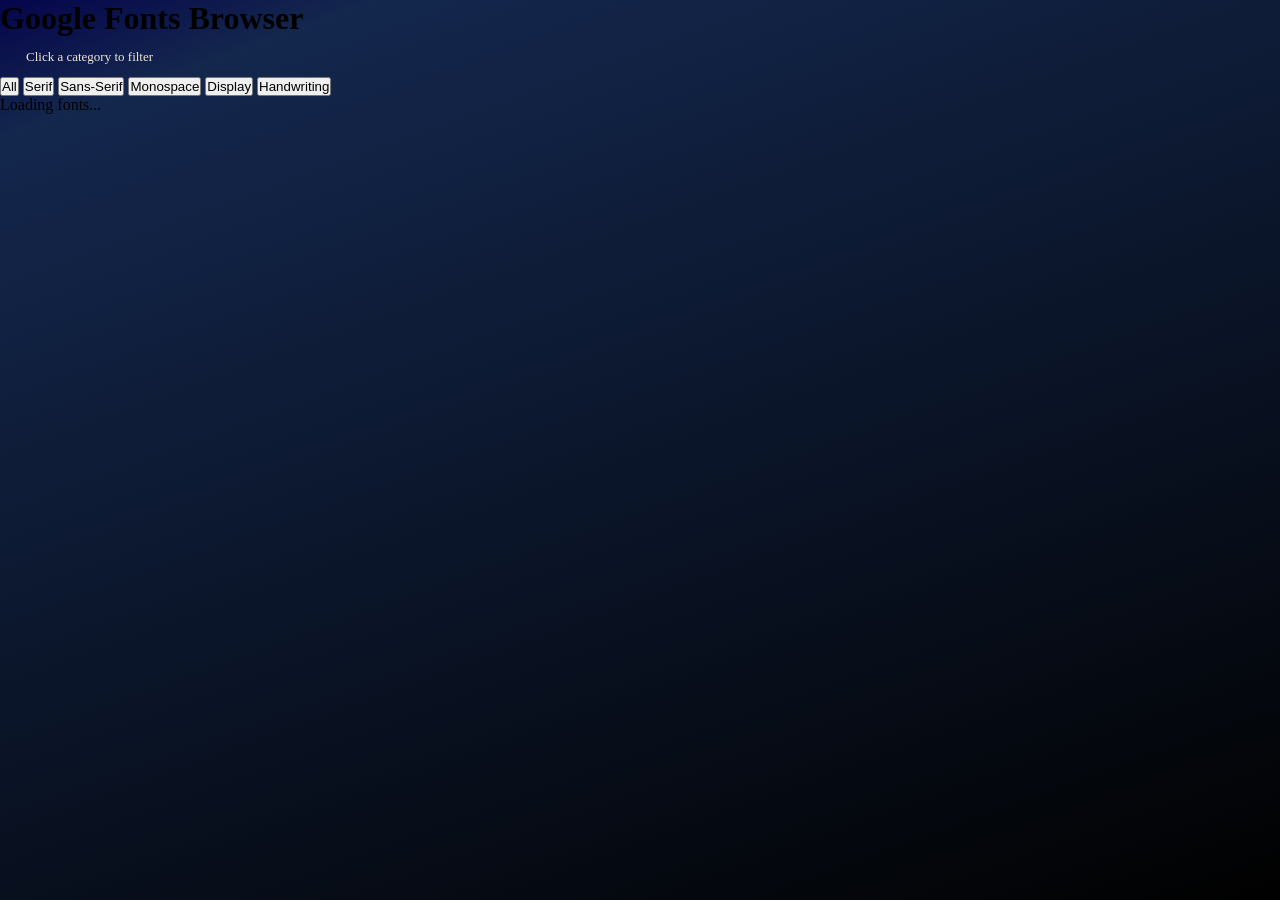
<file: Index.html>
<!DOCTYPE html>
<html lang="en">
<head>
  <meta charset="UTF-8" />
  <meta name="viewport" content="width=device-width, initial-scale=1.0" />
  <title>Google Fonts Browser</title>
  <link rel="stylesheet" href="google_fonts.css">
</head>
<body>

  <h1>Google Fonts Browser</h1>
  <p class="subtitle">Click a category to filter</p>

  <div class="filter-bar" id="filter-bar">
    <button class="filter-btn active" data-cat="all">All</button>
    <button class="filter-btn" data-cat="serif">Serif</button>
    <button class="filter-btn" data-cat="sans-serif">Sans-Serif</button>
    <button class="filter-btn" data-cat="monospace">Monospace</button>
    <button class="filter-btn" data-cat="display">Display</button>
    <button class="filter-btn" data-cat="handwriting">Handwriting</button>
  </div>

  <div id="status">Loading fonts...</div>
  <div id="font-container"></div>

  <script src="google_fonts_data.js"></script>

</body>
</html>
</file>
<file: google_fonts.css>
/* ================================================================
   GOOGLE FONTS BROWSER — Stylesheet
   ================================================================ */

/* ── Variable definitions ── */
:root {
  --gold:         #c8a96e;
  --gold-border:  rgba(200,169,110,0.55);
  --gold-glow:    rgba(200,169,110,0.7);
  --text:         #f0e8d0;
  --text-muted:   rgba(240,232,208,0.55);
  --blue-glow:    radial-gradient(circle at center,
                    rgba(173,216,230,0.62) 0%,
                    rgba(0,100,190,0.80)   48%,
                    rgba(5,12,28,0.90)     100%);
  --card-bg:      linear-gradient(160deg,
                    rgba(0,50,120,0.35)    0%,
                    rgba(65,156,185,0.05)  80%,
                    rgba(50,50,50,0.30)    100%);
  --page-bg:      linear-gradient(160deg,
                    rgba(0,0,148,0.9)      0%,
                    rgba(22,46,95,0.80)    10%,
                    rgba(0,0,0,0.90)       100%);
}

/* ── Reset ── */
*, *::before, *::after {
  margin: 0;
  padding: 0;
  box-sizing: border-box;
  -webkit-tap-highlight-color: transparent;
}

html, body {
  height: 100%;
  overflow-x: hidden;
  background:#0a0904;
}

body {
  background: linear-gradient(160deg,
    rgba(0,0,148,0.5) 0%,
    rgba(22,46,95,0.80) 10%,
    rgba(0,0,0,0.90) 100%
  );

  background-attachment: fixed;
 
}

/* ── Typography ── */
h3 {
  font-family: 'Playfair Display', serif;
  font-weight: 400;
  font-size: 22px;
  color: var(--gold);
  margin: 5px 5px;
  padding: 0px;
  letter-spacing: 0.06em;
  text-align: center;
}

h4 {
  font-family:  'Playfair Display', serif;
  font-style: bold;
  color: var(--gold);
  margin: 14px 10px 4px;
  padding: 4px 10px;
  text-align: center;
}

p {
  color: var(--text);
  font-size: 13px;
  line-height: 1.5;
  margin: 6px 10px;
  padding: 4px 6px;
  text-indent: 10px;
}

hr {
  width: 95%;
  margin: 12px auto;
  border: 2px solid var(--gold);
}

/* ================================================================
   LAYOUT
   ================================================================ */

.section {
  margin: 6px 4px;
  padding: 4px;
}

.hidden {
  display: none;
}

/* ── Nav row ── */
.nav-row {
  display: flex;
  flex-wrap: wrap;
  gap: 6px;
  justify-content: center;
  align-items: center;
  padding: 8px 4px;
}
.wrap {
	flex: wrap
}

/* ================================================================
   BUTTONS
   ================================================================ */

.nav-btn {
  border: 2px solid var(--gold);
  border-radius: 25px;
  background: transparent;
  color: var(--gold);
  font-family: 'Lato', sans-serif;
  font-size: 14px;
  font-weight: 700;
  padding: 6px 14px;
  margin-bottom: 4px;
  cursor: pointer;
  letter-spacing: 0.04em;
  transition: background 0.2s, color 0.2s;
}

.gold-btn {
  flex-shrink: 0;
  border: 1px solid var(--gold-glow);
  border-radius: 6px;
  padding: 6px 12px;
  background: rgba(200,169,110,0.15);
  font-family: 'Bree Serif', serif;
  font-size: 13px;
  color: var(--gold);
  cursor: pointer;
  white-space: nowrap;
  transition: background 0.2s;
}

.gold-btn-active {
	flex-shrink: 0;
  border: 1px solid var(--gold);
  border-radius: 6px;
  padding: 6px 12px;
  background: rgba(200,169,110,0.15);
  font-family: 'Bree Serif', serif;
  font-size: 13px;
  color: var(--gold);
  cursor: pointer;
  white-space: nowrap;
  background: var(--gold);
  color: #0a0904;
}

.gold-btn-44 {
  display: inline-flex;
  justify-content: center;
  align-items: center;
  width: 44px;
  height: 44px;
  border: 1px solid var(--gold);
  border-radius: 6px;
  padding: 2px;
  background: rgba(200,169,110,0.15);
  font-family: 'Bree Serif', serif;
  font-size: 14px;
  color: var(--gold);
  cursor: pointer;
}

.gold-btn-42 {
  width: 24px;
  height: 24px;
  border: 1px solid var(--gold);
  border-radius: 6px;
  padding: 2px;
  background: rgba(200,169,110,0.15);
}

.gold-btn-24 {
  display: flex;
  justify-content: center;
  align-items: center;
  width: 24px;
  height: 24px;
  border: 1px solid var(--gold);
  border-radius: 6px;
  padding: 2px;
  background: rgba(200,169,110,0.15);
  font-family: 'Bree Serif', serif;
  font-size: 14px;
  color: var(--gold);
  cursor: pointer;
  flex-shrink: 0;
}

.gold-btn:active {
  background: var(--gold);
  color: #0a0904;
}

.gold-btn-24.active {
  background: var(--gold);
  color: #0a0904;
  font-style: italic;
  font-weight: bold;
}

/* ================================================================
   BLOCKS
   ================================================================ */

.gold-block {
  display: flex;
  align-items: center;
  gap: 10px;
  border: 1px double var(--gold);
  border-radius: 10px;
  background: rgba(53,132,227,0.08);
  margin: 8px 10px;
  padding: 10px 12px;
}
.gold-block.block {
    display: block;
}
.gold-block.borderless {
	justify-content: flex-end;
	border-width: 0;
	margin: 20px;
}
.blue-block {
  display: flex;
  justify-content: center;
  align-items: center;
  min-height: 36px;
  border: 2px solid var(--gold);
  border-radius: 10px;
  background: var(--blue-glow);
  color: var(--gold);
  font-family: 'Playfair Display', serif;
  font-size: 15px;
  letter-spacing: 0.10em;
  margin: 8px 10px;
  padding: 5px;
}

/* ================================================================
   CARD
   ================================================================ */

.card {
  display: flex;
  min-width: 100%;
  flex-direction: column;
  border: 1px solid var(--gold-border);
  border-radius: 14px;
  background: var(--blue-bg);
  box-shadow: 0 2px 20px rgba(0,0,0,0.5),
              inset 0 1px 0 rgba(200,169,110,0.08);
  position: relative;
  max-width: 100vw;
  margin: 6px 8px;
  padding: 12px 14px;
  overflow: hidden;
  cursor: pointer;
  transition: border-color 0.2s;
}

.card:active {
  border-color: var(--gold);
}

.card::before {
  content: '◆';
  position: absolute;
  top: 10px;
  right: 12px;
  color: rgba(200,169,110,0.08);
  font-size: 26px;
  pointer-events: none;
}

/* Nested cards */
.card .card {
  border-radius: 8px;
  margin: 4px 2px;
  padding: 8px 10px;
}

/* ================================================================
   TIP BOX
   ================================================================ */

.tip-box {
  border-left: 3px solid var(--gold);
  padding: 8px 14px;
  margin: 8px 10px;
  font-family: 'Lato', sans-serif;
  font-size: 13px;
  font-style: italic;
  color: rgba(200,169,110,0.75);
  line-height: 1.55;
  background: var(--gold-glow);
  border-radius: 0 6px 6px 0;
}

/* ================================================================
   CODE BOX
   ================================================================ */

code {
  flex: 1;
  display: block;
  background: rgba(237,222,156,0.06);
  border: 1px solid var(--gold-border);
  border-radius: 6px;
  padding: 10px;
  font-family: 'Space Mono', monospace;
  font-size: 11px;
  color: rgba(237,222,156,0.9);
  word-break: break-all;
  white-space: pre-wrap;
  line-height: 1.6;
  min-height: 20px;
  overflow-x: auto;
}

/* ================================================================
   EXPANDED PANEL
   ================================================================ */

.font-expanded {
  margin-top: 10px;
  border-top: 1px solid var(--gold-border);
  padding-top: 8px;
}

/* ================================================================
   VARIANT BUTTONS ROW
   ================================================================ */

.variant-row {
  display: flex;
  flex-wrap: wrap;
  gap: 6px;
  margin: 8px 0;
}

.variant-btn {
  border: 1px solid var(--gold-border);
  border-radius: 20px;
  background: transparent;
  color: var(--gold);
  font-family: 'Lato', sans-serif;
  font-size: 12px;
  padding: 5px 12px;
  cursor: pointer;
  transition: background 0.2s, color 0.2s;
}

.variant-btn.active {
  background: var(--gold);
  color: #0a0904;
  font-weight: bold;
}

/* ================================================================
   TOOLBAR
   ================================================================ */

.font-preview-tools {
  margin: 8px 0;
  padding: 12px;
  border-radius: 10px;
  border: 1px solid var(--gold-border);
  background: rgba(0,0,0,0.4);
  display: flex;
  flex-direction: column;
  gap: 10px;
}

.font-preview-tools input[type="range"] {
  width: 100%;
  accent-color: var(--gold);
}

.font-preview-tools button {
  padding: 6px 14px;
  border: 1px solid var(--gold);
  border-radius: 6px;
  background: transparent;
  color: var(--gold);
  font-weight: bold;
  font-size: 14px;
  cursor: pointer;
  transition: background 0.2s, color 0.2s;
}

.font-preview-tools input[type="color"] {
  height: 36px;
  width: 44px;
  border: 1px solid var(--gold);
  border-radius: 6px;
  padding: 2px;
  background: transparent;
  cursor: pointer;
}

/* ================================================================
   FONT PREVIEW TEXT
   ================================================================ */

.font-preview-text {
  min-height: 50px;
  padding: 14px 10px;
  margin: 8px 0;
  border: 1px dashed var(--gold-border);
  border-radius: 10px;
  font-size: 20px;
  color: gold;
  word-break: break-word;
  background: transparent;
}

/* ================================================================
   SEARCH + AZ ROW
   ================================================================ */

#search-wrap {
  display: flex;
  gap: 5px;
  align-items: center;
  margin: 12px 0 8px;
}

#font-search {
  flex: 1;
  padding: 10px 14px;
  font-size: 1rem;
  border: 2px solid var(--gold);
  border-radius: 8px;
  background: #0d1b2a;
  color: #fff;
  outline: none;
}

#font-search::placeholder {
  color: var(--text-muted);
}

#search-btn {
  padding: 10px 14px;
  font-size: 1rem;
  border: 2px solid var(--gold);
  border-radius: 8px;
  background: #0d1b2a;
  color: var(--gold);
  cursor: pointer;
  flex-shrink: 0;
}

#search-btn:active {
  background: var(--gold);
  color: #0a0904;
}

#az-row {
  display: flex;
  flex-wrap: wrap;
  align-items: center;
  gap: 1px;
  margin-bottom: 12px;
}

.az-btn {
  font-size: 0.72rem;
  color: var(--gold);
  cursor: pointer;
  padding: 3px 4px;
  border-radius: 4px;
  user-select: none;
}

.az-btn.active {
  background: var(--gold);
  color: #0d1b2a;
  font-weight: bold;
}

.az-dot {
  font-size: 0.6rem;
  color: #555;
}

/* ================================================================
   DROPDOWN
   ================================================================ */

#search-dropdown {
  position: relative;
  z-index: 100;
  background: #0d1b2a;
  border: 1px solid var(--gold);
  border-radius: 8px;
  display: none;
  margin-top: 2px;
}

.dropdown-item {
  padding: 10px 14px;
  color: #fff;
  cursor: pointer;
  border-bottom: 1px solid #1e3a5f;
  font-size: 14px;
}

.dropdown-item:last-child {
  border-bottom: none;
}

.dropdown-item:active {
  background: #1e3a5f;
}

/* ── TOOLBOX ROW (TRUE SINGLE-LINE TOOLBAR) ───────── */
.toolbox-row {
  display: flex;
  flex-direction: row;
  align-items: center;
  justify-content: flex-start;
  gap: 10px;
  width: 100%;
  overflow-x: auto;
  padding: 6px 0;
}

/* ── TOOL ITEMS (COMPACT) ─────────────────────────── */
.toolbox-item {
  display: flex;
  flex-direction: column;
  gap: 3px;
  flex: 0 0 auto;
}

/* ── LABELS (SMALL + CLEAN) ───────────────────────── */
.toolbox-item label {
  font-size: 10px;
  color: var(--gold);
  white-space: nowrap;
}

/* ── INPUTS (STOP FULL WIDTH EXPANSION) ───────────── */
.toolbox-item input,
.toolbox-item select {
  width: auto;
  min-width: 70px;
  max-width: 90px;
  font-size: 12px;
}

/* ── RANGE SLIDERS (SPECIFIC TIGHT CONTROL) ───────── */
.toolbox-item input[type="range"] {
  width: 80px;
}

/* ── BUTTONS (B / I) SMALL TOOL STYLE ─────────────── */
.toolbox-item button {
  width: 28px;
  height: 28px;
  padding: 0;
  font-size: 12px;
  display: flex;
  align-items: center;
  justify-content: center;
  border-radius: 6px;
}

/* ── SELECT DROPDOWN (FONT FAMILY) ───────────────── */
.toolbox-item select {
  height: 28px;
  padding: 2px 4px;
  font-size: 12px;
}

/* ================================================================
   TOOL ROW
   ================================================================ */
.tool-row {
    display: flex; gap: 10px;
    align-items: center;
    margin: 14px 14px 14px 14px;
}
.tool-row.space-between { justify-content: space-between; }

/* --- SEARCH BAR CONTAINER --- */
.search-bar-container {
    display: flex;
    gap: 8px;
    align-items: center;
    margin-bottom: 0px;
    padding: 5px 5px;
}

/* --- SEARCH INPUT --- */
.search-input {
	flex: 1;
	height: 44px;
	max-width: 100%;
	border-radius: 4px;
	background: var(--blue-btn-bg);
	color: gold;
	font-family: 'Space Mono', monospace;
	font-size: 11px;
	letter-spacing: 0.08em;
	outline: none;
	box-shadow: inset 0 1px 0 rgba(180,230,255,0.08);
	border: 2px solid gold;
	margin: 0px;
	padding: 5px;
}
.search-input::placeholder {
	color: rgba(255,255,255,0.9);
}
.search-input:focus {
	border: 2px solid gold;
}

/* ================================================================
   FONT LIST CARD — compact inline font names
   ================================================================ */

.font-list-inline {
  display: flex;
  flex-wrap: wrap;
  align-items: center;
  gap: 4px;
  padding: 8px 4px;
  line-height: 1.8;
  background: transparent;
  color: gold;
}

.font-list-name {
  font-size: 12px;
  color: var(--gold);
  cursor: pointer;
  padding: 2px 4px;
  border-radius: 4px;
  user-select: none;
  white-space: nowrap;
}

.font-list-name:active {
  background: var(--gold);
  color: #0a0904;
}

.font-list-name.active {
  background: var(--gold);
  color: #0a0904;
  font-weight: bold;
}

.font-list-dot {
  font-size: 0.6rem;
  color: #555;
}

/* ================================================================
   FONT LIST INFO BADGES
   ================================================================ */

#font-list-category,
#font-list-total,
#font-list-showing {
  font-size: 11px;
  padding: 4px 10px;
  cursor: default;
}

/* ================================================================
   FONT PREVIEW TEXT INPUT
   ================================================================ */

#font-preview-text {
  width: 100%;
  height: 44px;
  border-radius: 4px;
  background: transparent;
  color: var(--gold);
  font-family: 'Space Mono', monospace;
  font-size: 13px;
  outline: none;
  border: 2px solid var(--gold);
  padding: 5px 10px;
}

#font-preview-text::placeholder {
  color: var(--text-muted);
}

/* ================================================================
   FONT NAMES LIST — numbered ordered list, full width
   ================================================================ */

.font-names-list {
  list-style: decimal;
  margin: 8px 0 8px 24px;
  padding: 0;
  width: 100%;
}

.font-list-item {
  font-size: 18px;
  color: var(--gold);
  cursor: pointer;
  padding: 10px 8px;
  border-bottom: 1px solid var(--gold-border);
  transition: background 0.2s, color 0.2s;
  border-radius: 4px;
}

.font-list-item:last-child {
  border-bottom: none;
}

.font-list-item:active,
.font-list-item.active {
  background: var(--gold);
  color: #0a0904;
  font-weight: bold;
}

.font-family-list-item {
  font-size: 18px;
  color: var(--gold);
  cursor: pointer;
  padding: 10px 8px;
  border-bottom: 1px solid var(--gold-border);
  transition: background 0.2s, color 0.2s;
  border-radius: 4px;
}

.font-family-list-item:active,
.font-family-list-item.active {
  background: var(--gold);
  color: #0a0904;
  font-weight: bold;
}

/* ================================================================
   PAGE NAV ROW — [ 1–5 ] [ 6–10 ] buttons
   ================================================================ */

#font-page-nav {
  display: flex;
  flex-wrap: wrap;
  gap: 6px;
  justify-content: center;
  padding: 6px 4px;
  margin-bottom: 4px;
}

/* ================================================================
   FONT SIZE SLIDER
   ================================================================ */

#font-size-slider {
  flex: 1;
  accent-color: var(--gold);
  cursor: pointer;
  touch-action: pan-x;
}

/* ================================================================
   COLOR VALUE DISPLAYS
   ================================================================ */

.color-values-col {
  display: flex;
  flex-direction: column;
  gap: 4px;
  flex: 1;
}

.color-value-input {
  width: 100%;
  height: 28px;
  border-radius: 4px;
  border: 1px solid var(--gold-border);
  background: rgba(0,0,0,0.3);
  color: var(--gold);
  font-family: 'Space Mono', monospace;
  font-size: 10px;
  padding: 3px 6px;
  outline: none;
  letter-spacing: 0.04em;
}

.color-value-input::placeholder {
  color: var(--text-muted);
}

/* ================================================================
   SLIDERS (GENERAL)
   ================================================================ */

.slider-row {
  display: flex;
  justify-content: center;
  gap: 40px;
  padding: 16px 0;
}

.slider-col {
  display: flex;
  flex-direction: column;
  align-items: center;
  gap: 8px;
}

.slider {
  width: 40px;
  height: 120px;
  accent-color: var(--gold);
  cursor: pointer;
}

.slider-col label {
  font-size: 12px;
  color: var(--gold);
  text-align: center;
  white-space: nowrap;
}
</file>
